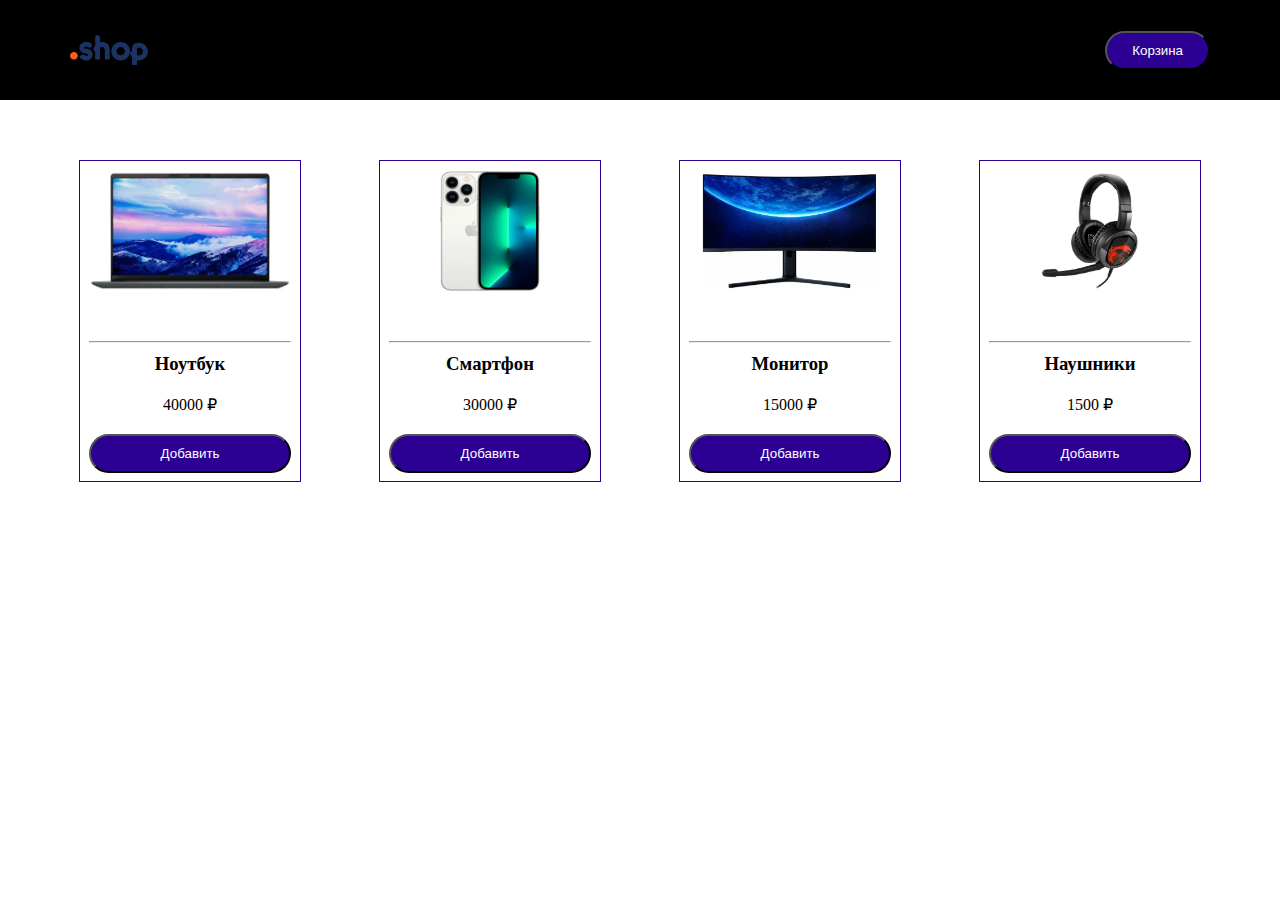
<file: index.html>
<!DOCTYPE html>
<html lang="en">

<head>
    <meta charset="UTF-8">
    <meta http-equiv="X-UA-Compatible" content="IE=edge">
    <meta name="viewport" content="width=device-width, initial-scale=1.0">
    <title>eShop</title>
    <link rel="stylesheet" href="style.css">
</head>

<body>
    <header>
        <div class="headerWrap container">
            <img src="images/shopLogo.svg" alt="logo">
            <button class="cartBtn">Корзина</button>
        </div>
    </header>

    <main>
        <div class="products container">

        </div>
    </main>
    <script src="renderPage.js"></script>
</body>

</html>
</file>
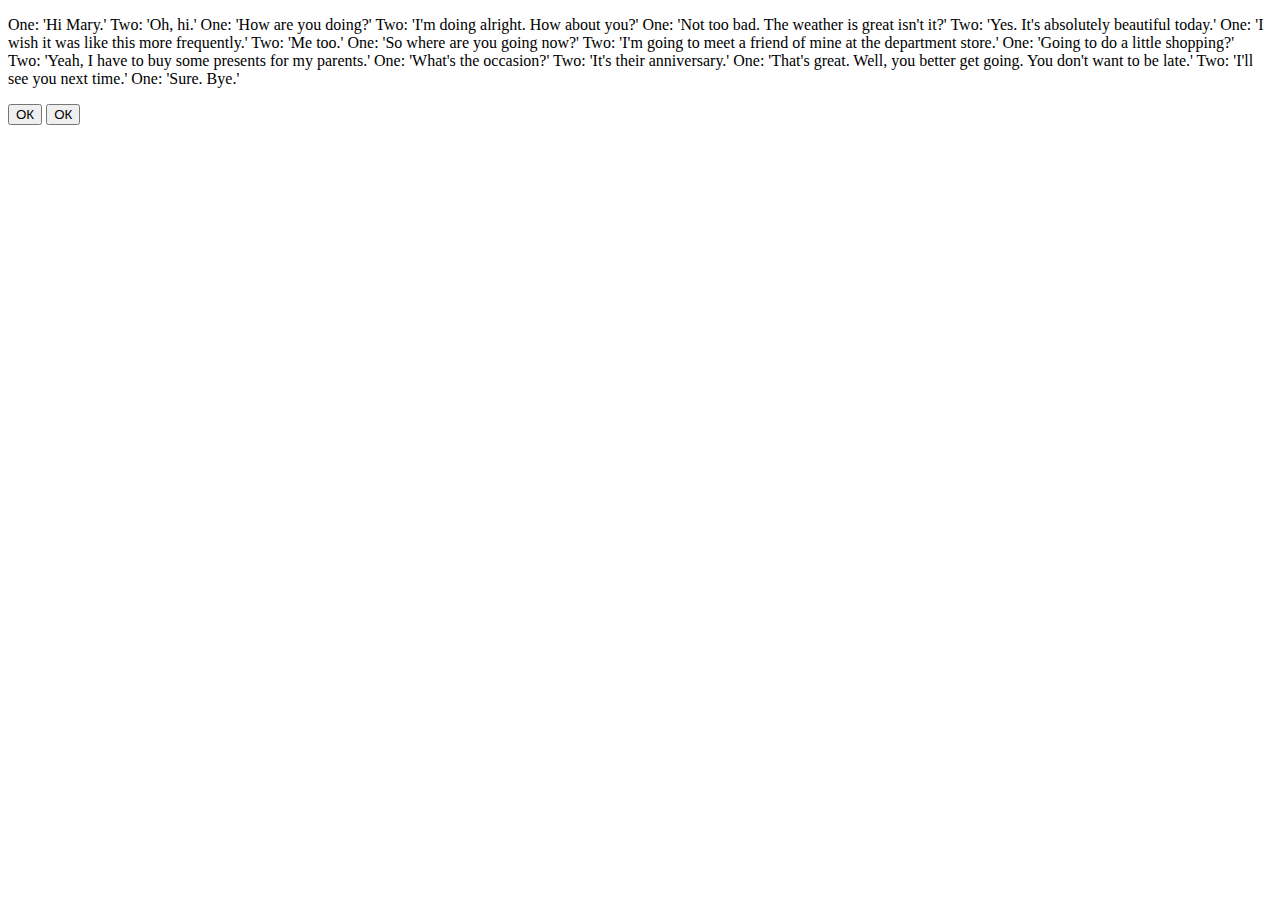
<file: lesson4/index.html>
<!DOCTYPE html>
<html lang="en">

<head>
    <meta charset="UTF-8">
    <meta http-equiv="X-UA-Compatible" content="IE=edge">
    <meta name="viewport" content="width=device-width, initial-scale=1.0">
    <title>Document</title>

</head>


<body>

    <p>
        One: 'Hi Mary.' Two: 'Oh, hi.'
        One: 'How are you doing?'
        Two: 'I'm doing alright. How about you?'
        One: 'Not too bad. The weather is great isn't it?'
        Two: 'Yes. It's absolutely beautiful today.'
        One: 'I wish it was like this more frequently.'
        Two: 'Me too.'
        One: 'So where are you going now?'
        Two: 'I'm going to meet a friend of mine at the department store.'
        One: 'Going to do a little shopping?'
        Two: 'Yeah, I have to buy some presents for my parents.'
        One: 'What's the occasion?'
        Two: 'It's their anniversary.'
        One: 'That's great. Well, you better get going. You don't want to be late.'
        Two: 'I'll see you next time.'
        One: 'Sure. Bye.'
    </p>
    <button class="btn-1">ОК</button>
    <button class="btn-2">ОК</button>

    <script>
        let text = document.querySelector('p');

        // Первое задание. Заменяем все кавычки
        let btn1 = document.querySelector('.btn-1').addEventListener('click', () => {
            text.innerText = text.innerText.replace(/'/g, '"');
        });

        // Второе задание. Заменяем все кавычки, кроме слов которые имеют апострофы

        let btn2 = document.querySelector('.btn-2').addEventListener('click', () => {
            text.innerText = text.innerText.replace(/\B'|'\B/g, '"')
        });
    </script>
</body>


</html>
</file>
<file: style.css>
* {
  margin: 0;
  padding: 0;
}

.container {
  max-width: 1140px;
  margin: 0 auto;
}

header {
  height: 100px;
  margin-bottom: 60px;
  background-color: black;
}

.headerWrap {
  height: 100%;
  display: -webkit-box;
  display: -ms-flexbox;
  display: flex;
  -webkit-box-pack: justify;
      -ms-flex-pack: justify;
          justify-content: space-between;
  -webkit-box-align: center;
      -ms-flex-align: center;
          align-items: center;
}

.cartBtn {
  border-radius: 20px;
  background-color: #2c0092;
  padding: 10px 25px;
  color: white;
}

.products {
  display: -ms-grid;
  display: grid;
  -ms-grid-columns: (1fr)[4];
      grid-template-columns: repeat(4, 1fr);
  -webkit-box-align: center;
      -ms-flex-align: center;
          align-items: center;
  gap: 60px 60px;
}

.products img {
  min-width: 50%;
  max-height: 40%;
  padding-bottom: 50px;
}

.productItem {
  display: -webkit-box;
  display: -ms-flexbox;
  display: flex;
  -webkit-box-orient: vertical;
  -webkit-box-direction: normal;
      -ms-flex-direction: column;
          flex-direction: column;
  width: 200px;
  margin: 0 auto;
  height: 300px;
  -webkit-box-align: center;
      -ms-flex-align: center;
          align-items: center;
  border: 1px solid #2c0092;
  padding: 10px;
}

.productItem hr {
  width: 100%;
}

.productItem h3 {
  padding-top: 10px;
  padding-bottom: 20px;
}

.addBtn {
  border-radius: 20px;
  background-color: #2c0092;
  padding: 10px 70px;
  color: white;
  margin-top: 20px;
}
/*# sourceMappingURL=style.css.map */
</file>
